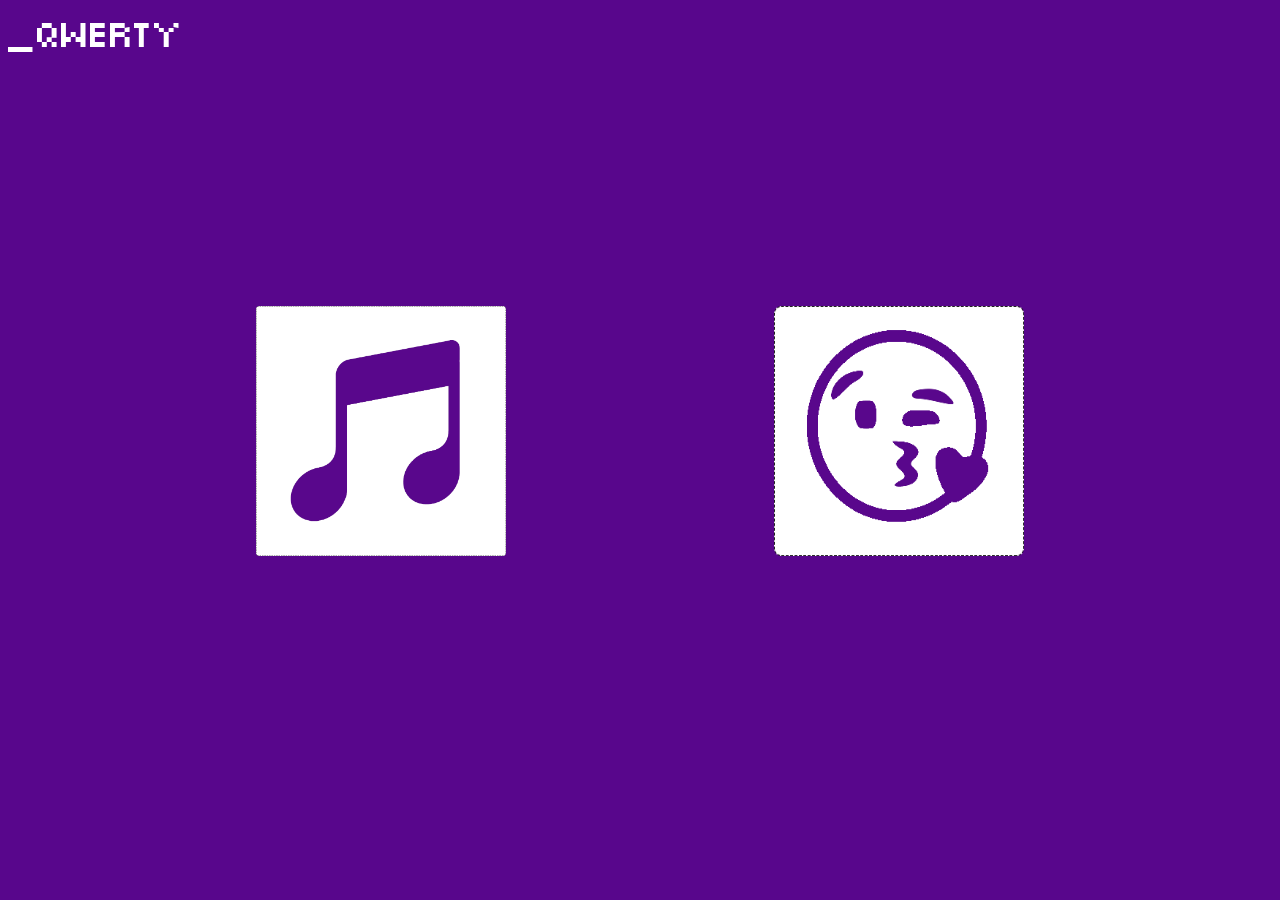
<file: 1.html>
<!DOCTYPE html>
<html>
  <head>
  <link rel="stylesheet" type="text/css" href="1.css">

  </head>

  <style>  
@font-face {
	font-family: Munro; 
	src: url("font/MunroSmall.ttf");
}  

p{
	font-family: Munro;
}
</style>  

<body>
<a href = "5.html"><img class = "img001" src="image/1.png" ></a>
<a href = "8.html"><img class = "img002" src="image/2.png" ></a>
<a href = "4.html" ><p id = "p1">_QWERTY</p></a>


</body>
</file>
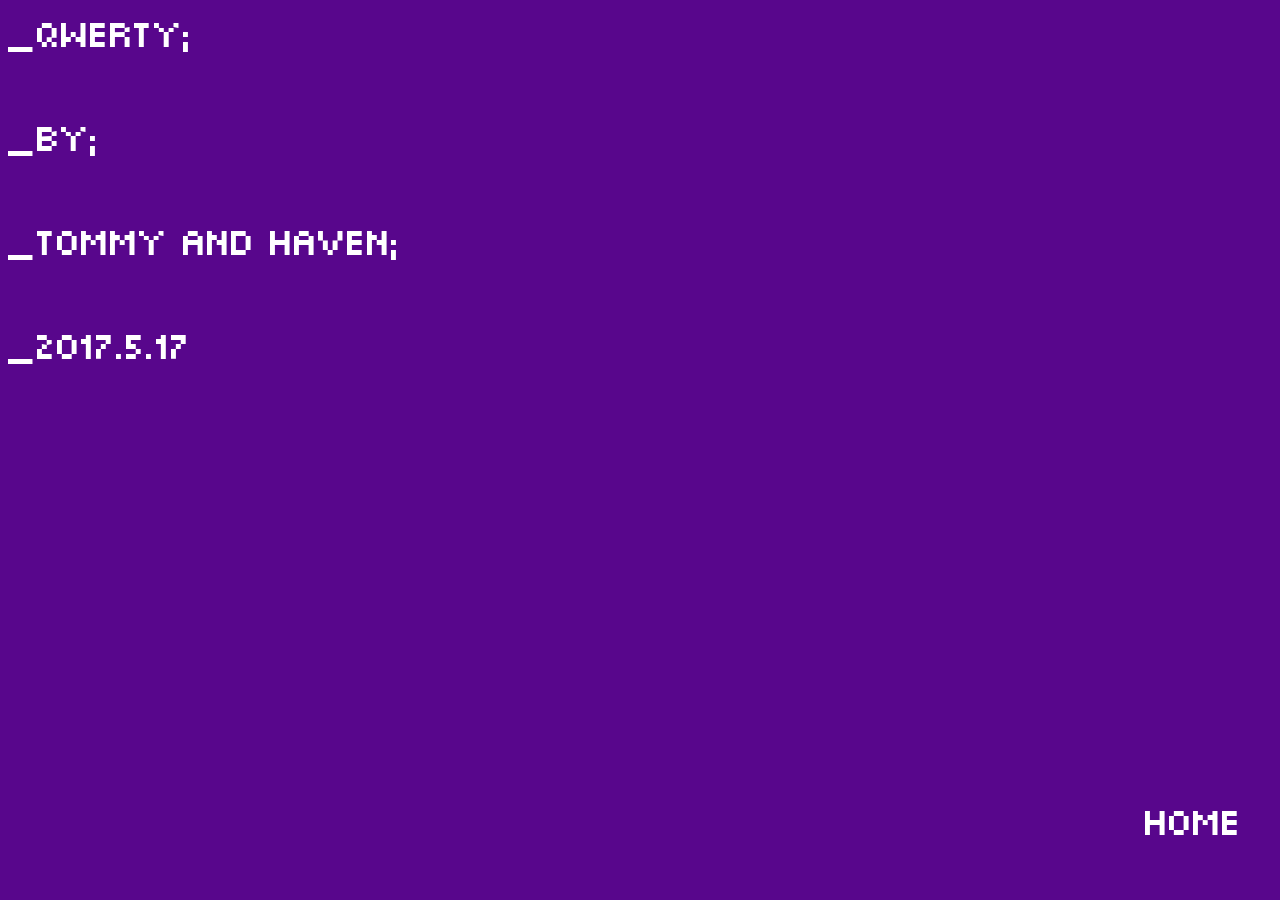
<file: 4.html>
<!DOCTYPE html>
<html>
  <head>
  <link rel="stylesheet" type="text/css" href="4.css">
    </head>

  <style>  
@font-face {
	font-family: Munro; 
	src: url("font/MunroSmall.ttf");
}  

p{
	font-family: Munro;
}
</style> 

 <body>
<p id = "p1">_QWERTY;</p>
<p id = "p2">_BY;</p>
<p id = "p3">_TOMMY AND HAVEN;</p>
<p id = "p5">_2017.5.17</p>
<a href = "1.html"><p id = "p4">HOME</p></a>







 </body>
</file>
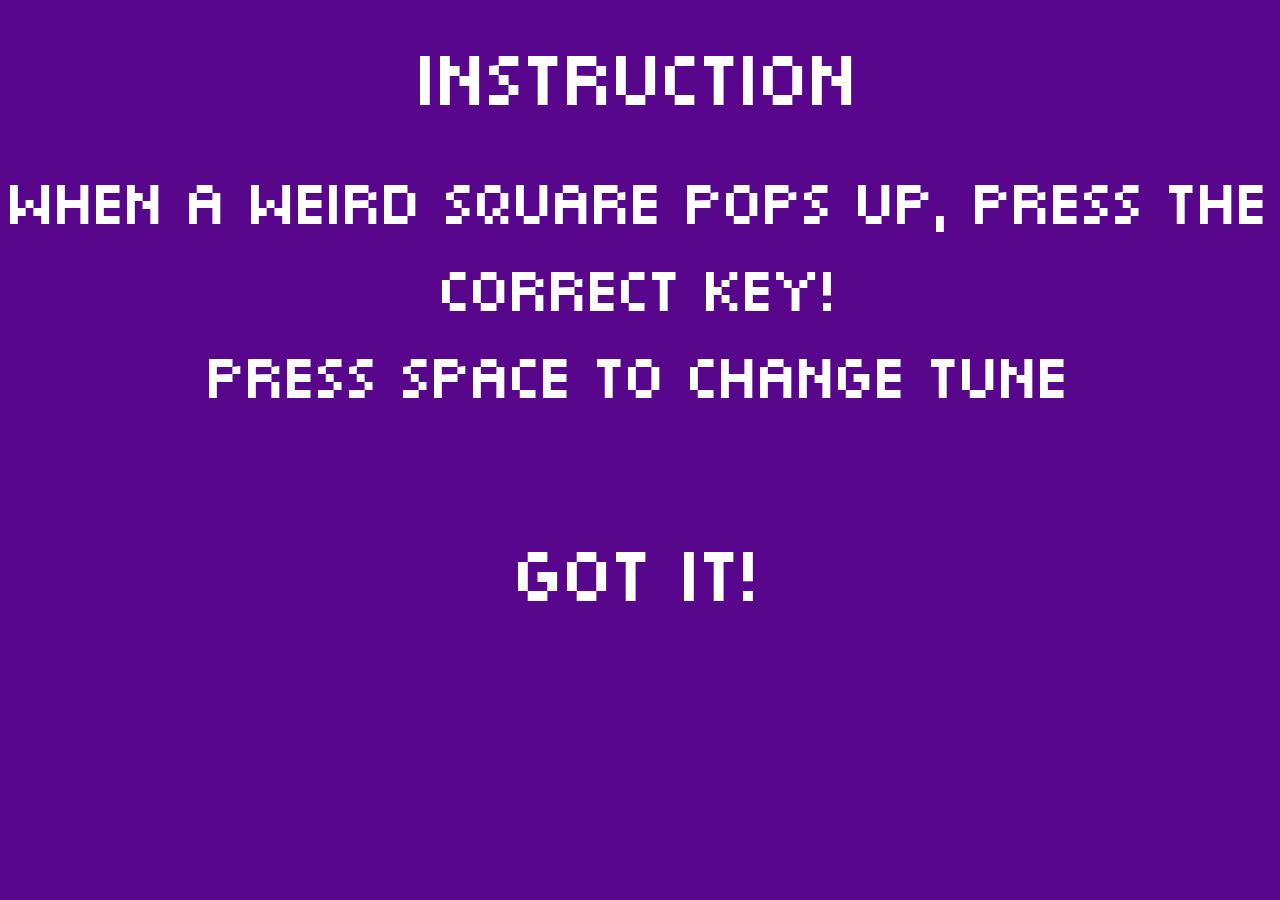
<file: 8.html>
<!DOCTYPE html>
<html>
  <head>
  <style> 
   
@font-face {
	font-family: Munro; 
	src: url("font/MunroSmall.ttf");
}  

p{
	font-family: Munro;
}
</style>  


  <link rel="stylesheet" type="text/css" href="8.css">
  </head>
<body>
<p id = "p1">Instruction</p>
<p id = "p2">When a weird SQUARE pops up, press the correct KEY!</p>
<p id = "p4">Press Space to Change Tune</p>
<a href = "Typepiano/index.html"><p id = "p3">GOT IT!</p></a>









</body>
</file>
<file: 1.css>
body {
	background-color: rgb(88,6,140);
}
.img001 {
	height:250px; 
	width:250px;
	position: absolute;
	right: 20%;
	top: 34%;

}
.img002 {
	height:250px;
	width:250px;
	position: absolute;
	left: 20%;
	top: 34%;
}
#p1{
	color: white;
	font-size: 50px;
	margin-top: 0;
	
}
a {
	text-decoration: none;
}
</file>
<file: 4.css>
body {
	background-color: rgb(88,6,140);
}
#p1{
	font-size: 50px;
	/*font-family: 'Righteous', cursive;*/
	color: white;
	/*top: 40px;*/
	/*text-align: center;*/
	position: relative;
	margin-top: 0%;
	margin-bottom: 3%;
	left:0;

	
}
#p2{
	/*font-family: 'Righteous', cursive;*/
	font-size: 50px;
	color: white;
	/*text-align: center;*/
	position: relative;
	/*top: 70px;*/
	left:0;
}

#p3{
	/*font-family: 'Righteous', cursive;*/
	font-size: 50px;
	color: white;
	/*text-align: center;*/
	position: relative;
	/*top: 90px;*/
	left:0;
}
#p4{
	/*font-family: 'Righteous', cursive;*/
	font-size: 50px;
	color: white;
	position: absolute;
	bottom: 0;
	right: 3%;
}
#p5{
	font-size: 50px;
	color: white;	
	position: relative;	
	left:0;
}

a {
	text-decoration: none;
}
</file>
<file: 8.css>
body {
	background-color: rgb(88,6,140);
}
#p1{
	/*font-family: 'Righteous', cursive;*/
	color: white;
	font-size: 100px;
	text-align: center;
	position: relative;
	margin-bottom: 0;
	margin-top: 2%;

	
}
#p2{
	/*font-family: 'Righteous', cursive;*/
	color: white;
	text-align: center;
	position: relative;
	font-size: 80px;
	margin-bottom: 0;
	margin-top: 2%;

}
#p3{
	/*font-family: 'Righteous', cursive;*/
	color: white;
	text-align: center;
	position: relative;
	font-size: 100px;
	margin-bottom: 0;
	margin-left: 0;
	margin-right: 0;
	

}
#p4{
	color: white;
	text-align: center;
	position: relative;
	font-size: 80px;
	margin-top: 0;

}




a {
	text-decoration: none;
}
</file>
